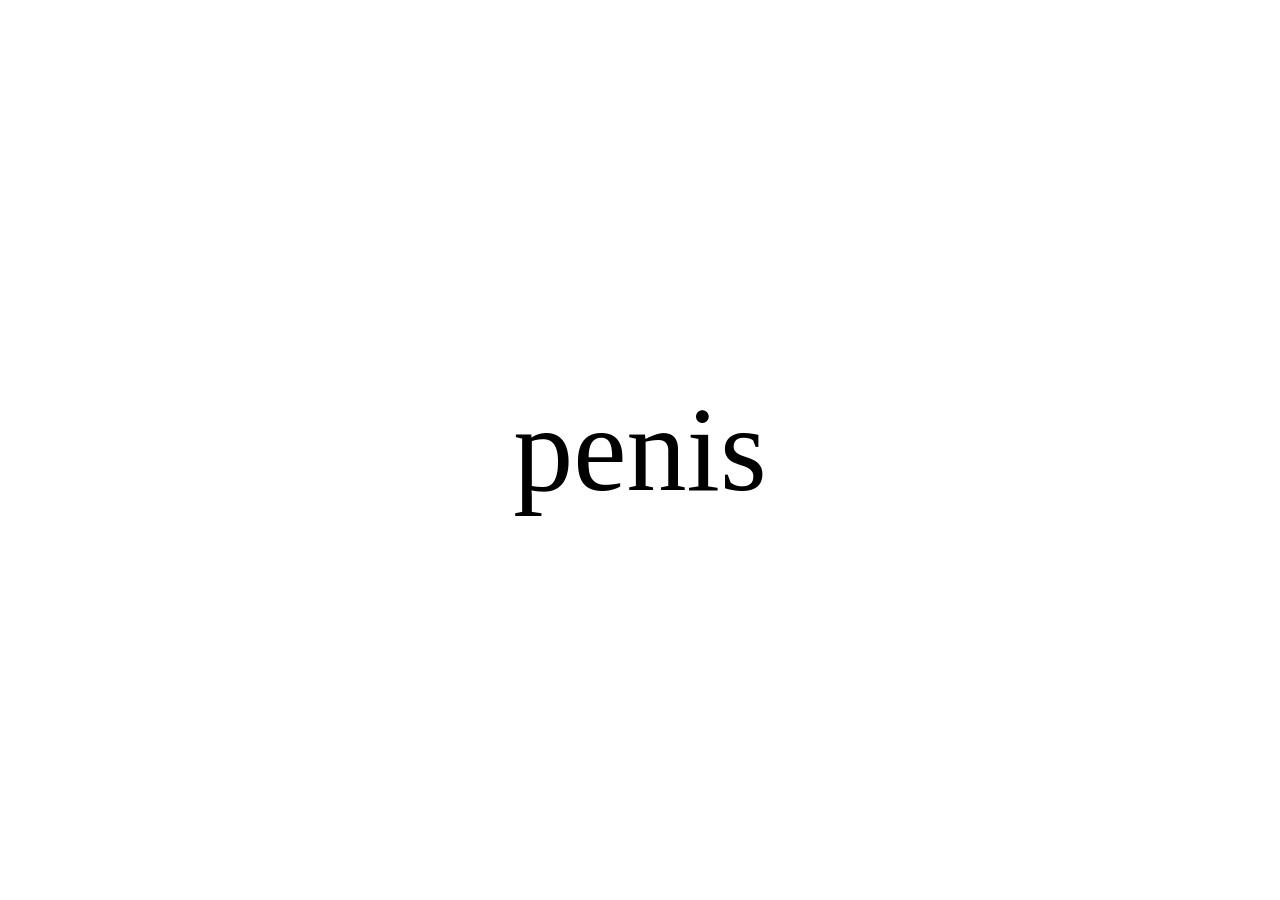
<file: ppDB.com/index.html>
<html>
	<head>
		<link rel="stylesheet" type="text/css" href="css/styles.css">
		<script type="text/javascript" src="js/scripts.js"></script>
	</head>
	<body onload="startApp()">
		<div class="wrapper">
			<div id="pp" class="word">
				penis
			</div>
		</div>
	</body>
</html>
</file>
<file: ppDB.com/css/styles.css>
.wrapper {
	display: table;
	height: 100%;
	width: 100%;
}
.word {
	text-align: center;
	display: table-cell;
    vertical-align: middle;
    font-size: 750%;
}
</file>
